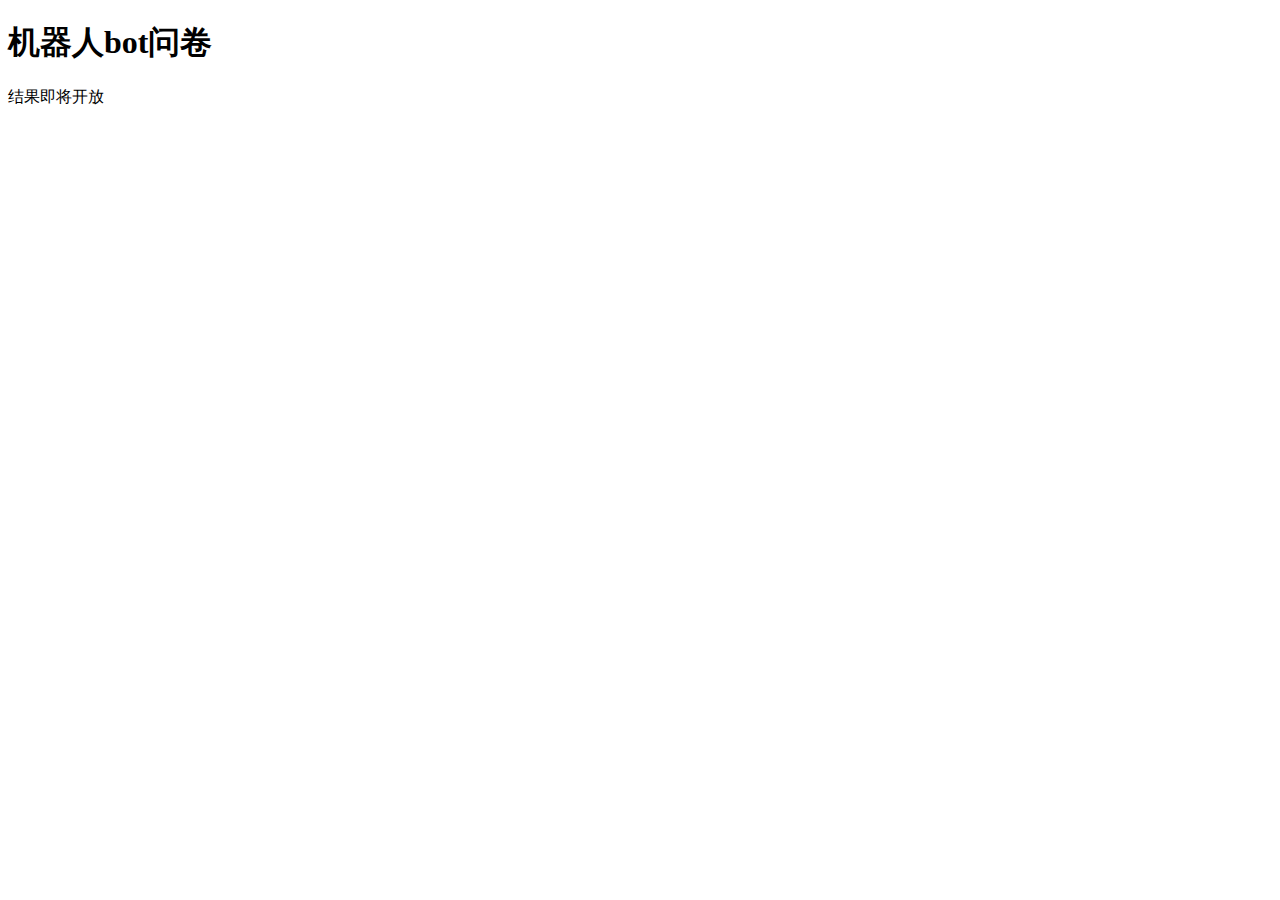
<file: bot.html>
<!DOCTYPE html>
<html>
<head>
<meta charset="utf-8">
<title>感谢您填写问卷</title>
<script type="text/javascript" src="https://www.wjx.cn/handler/jqemed.ashx?activity=OM55YNW&width=760&source=iframe"></script>
  </head>
<body>
	<h1>机器人bot问卷</h1>
	<p>结果即将开放</p>
</body>
</html>
</file>
